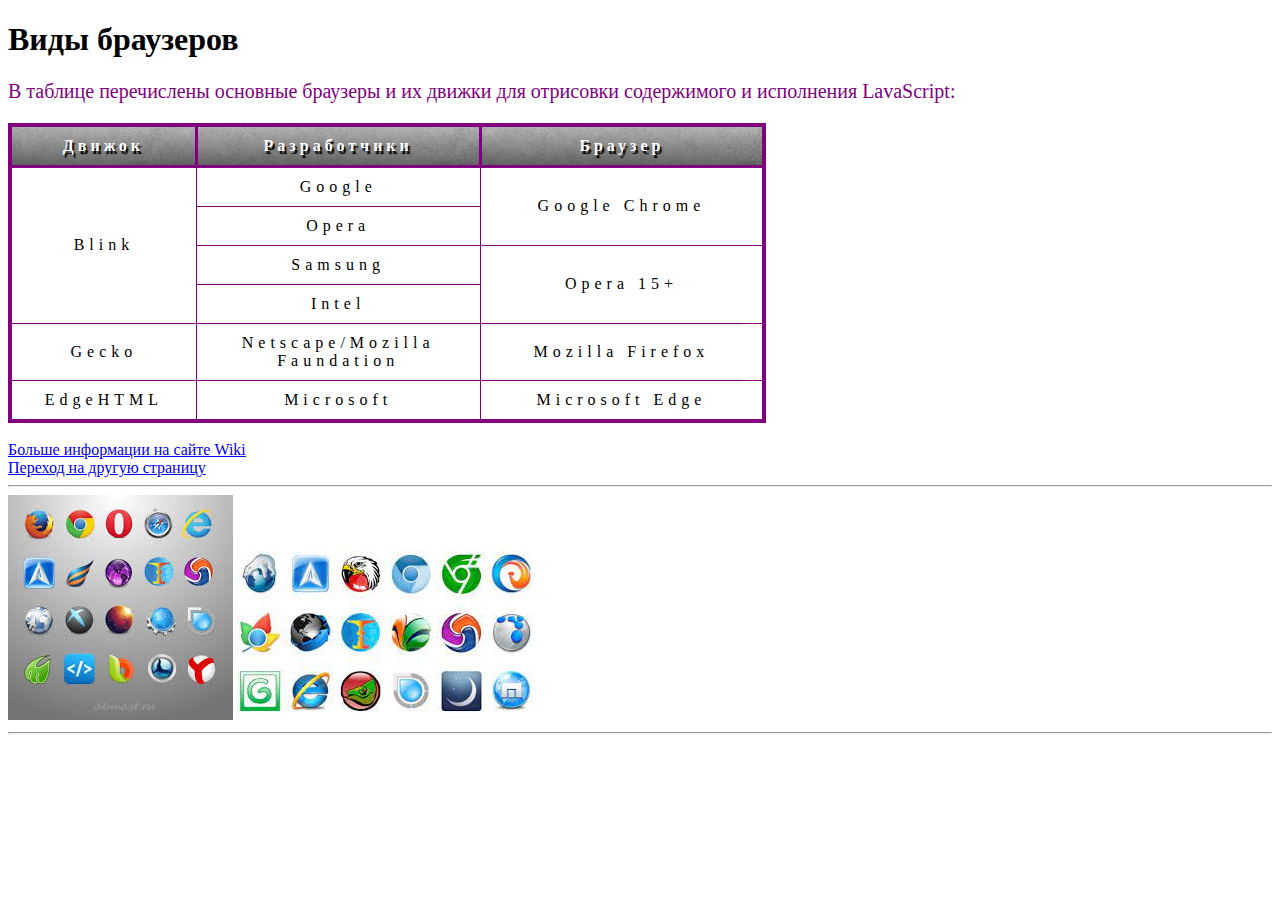
<file: src/index.html>
<!DOCTYPE html>
<html>
<head>
    <meta charset="UTF-8">
    <title>Виды браузеров</title>
</head>
<link rel="stylesheet" href="style.css" type="text/css">
<body>
<h1>Виды браузеров</h1>
<p>В таблице перечислены основные браузеры и их движки для отрисовки содержимого и исполнения LavaScript:</p>
<table border="1">
    <thead>
    <tr>
        <th>Движок</th>
        <th>Разработчики</th>
        <th>Браузер</th>
    </tr>
    </thead>
    <tbody>
    <tr>
        <td rowspan="4">Blink</td>
        <td>Google</td>
        <td rowspan="2">Google Chrome</td>
    </tr>
    <tr>
        <td>Opera</td>
    </tr>
    <tr>
        <td>Samsung</td>
        <td rowspan="2">Opera 15+</td>
    </tr>
    <tr>
        <td>Intel</td>
    </tr>
    <tr>
        <td>Gecko</td>
        <td>Netscape/Mozilla Faundation</td>
        <td>Mozilla Firefox</td>
    </tr>
    <tr>
        <td>EdgeHTML</td>
        <td>Microsoft</td>
        <td>Microsoft Edge</td>
    </tr>
    </tbody>
</table>

<br>
<a target="_blank" href="https://ru.wikipedia.org/wiki/%D0%91%D1%80%D0%B0%D1%83%D0%B7%D0%B5%D1%80">
    Больше информации на сайте Wiki</a><br>

<a target="_blank" href="post.html">Переход на другую страницу</a>

<hr>

<img src="../img.jpeg" alt="изображение">
<img src="../img1.jpeg" alt="изображение">

<hr>

</body>
</html>
</file>
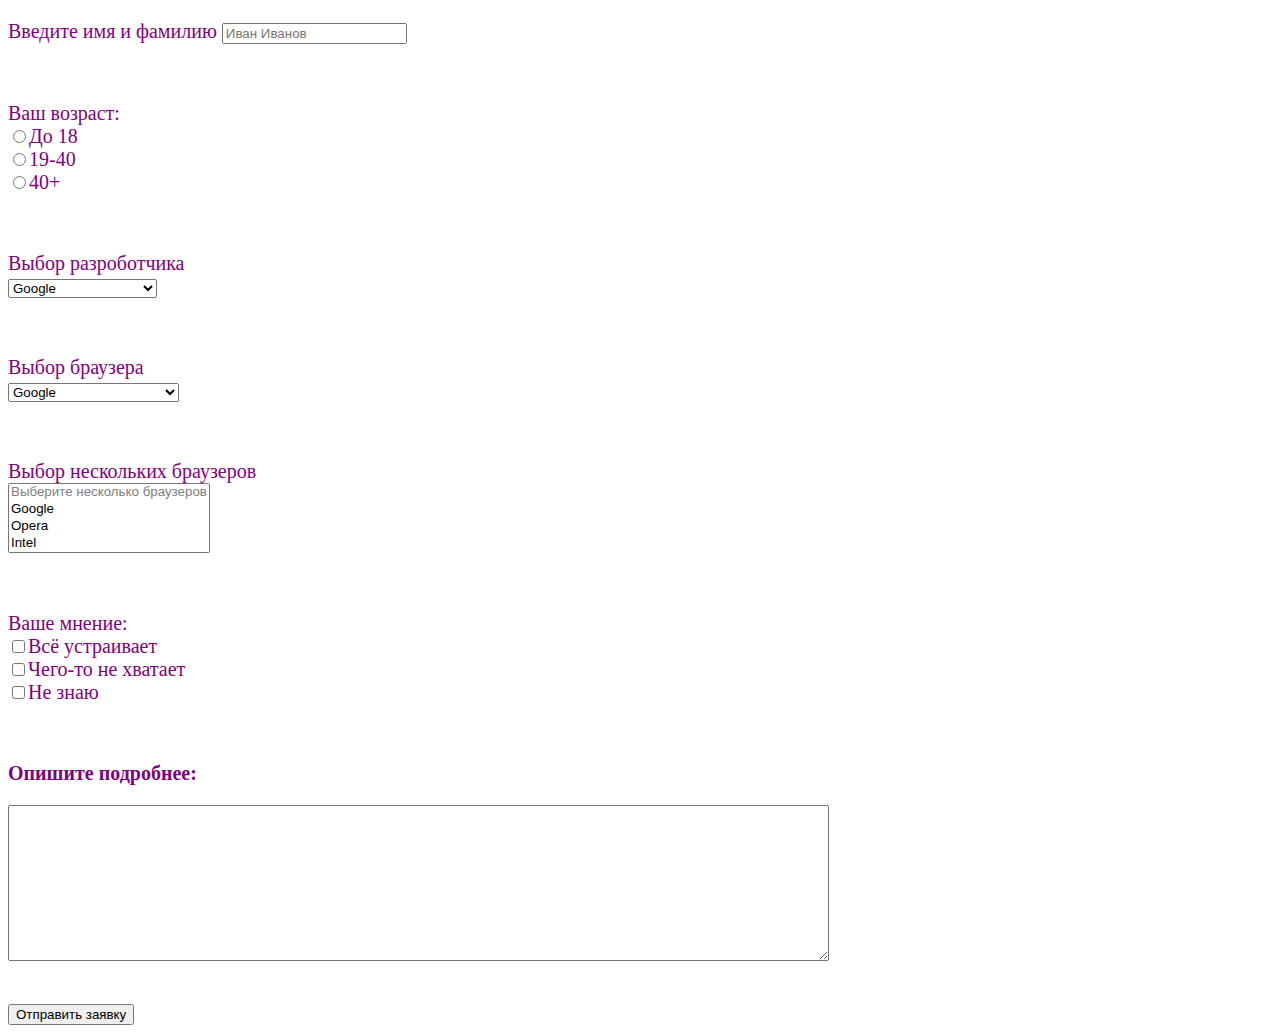
<file: src/post.html>
<!DOCTYPE html>
<html>
<head>
    <meta charset="UTF-8">
    <title>Запросы POST</title>
</head>
<link rel="stylesheet" href="style.css" type="text/css">
<body>

<form action="/handler.php" method="post">

    <!текстовое поле ввода>

    <p>
        <label for="clientName">Введите имя и фамилию</label>
        <input type="text" id="clientName" name="clientName" placeholder="Иван Иванов">
    </p>
    <br>

    <!радио-баттон>

    <p>Ваш возраст:<br>
        <label><input type="radio" name="age" value="rad1">До 18<br></label>
        <label><input type="radio" name="age" value="rad2">19-40<br></label>
        <label><input type="radio" name="age" value="rad3">40+
        </label>
    </p>
    <br>

    <!выпадающий список с единичным выбором>

    <p>
        <label for="developer">Выбор разроботчика</label><br>
        <select id="developer" name="developers">
            <optgroup label="Blink">
                <option value="1">Google</option>
                <option value="2">Opera</option>
                <option value="3">Samsung</option>
                <option value="4">Intel</option>
            </optgroup>
            <optgroup label="Gecko">
                <option value="5">Netscape</option>
                <option value="6">Mozilla Faundation</option>
            </optgroup>
            <optgroup label="EdgeHTML">
                <option value="7">Microsoft</option>
            </optgroup>
        </select>
    </p>
    <br>

    <p>
        <label for="browsers">Выбор браузера</label><br>
        <select id="browsers" name="browsers">
            <option disabled>Выберите один браузер</option>
            <option value="1">Google</option>
            <option value="2">Opera</option>
            <option value="3">Intel</option>
            <option value="4">Gecko</option>
        </select>
    </p>
    <br>

    <!список с множественным выбором>

    <p>
        <label for="browsers1">Выбор нескольких браузеров</label><br>
        <select id="browsers1" name="user_cars[]" multiple="multiple" size="4">
            <option disabled>Выберите несколько браузеров</option>
            <option value="1">Google</option>
            <option value="2">Opera</option>
            <option value="3">Intel</option>
            <option value="4">Gecko</option>
    </select>
    </p>
    <br>

    <!чекбоксы>

    <p>Ваше мнение:<br>
        <label><input type="checkbox" name="review" value="check1">Всё устраивает<br></label>
        <label><input type="checkbox" name="review" value="check2">Чего-то не хватает<br></label>
        <label><input type="checkbox" name="review" value="check3">Не знаю</label>
    </p>
    <br>

    <!многострочное поля ввода>

    <p><b>Опишите подробнее:</b></p>
    <p><textarea rows="10" cols="100" name="text"></textarea></p>
    <br>

    <!кнопка>

    <button type="submit">Отправить заявку</button>

</form>

</body>
</html>
</file>
<file: src/style.css>
p {
 color: purple;
 font-size: 20px;
}
table {
  table-layout: fixed;
  width: 60%;
  border-collapse: collapse;
  border: 4px solid purple;
  }

thead th:nth-child(1) {
  width: 14%;
  }

thead th:nth-child(2) {
  width: 23%;
  }

thead th:nth-child(3) {
  width: 23%;
  }

th {
  letter-spacing: 4px;
  padding: 10px;
  }

td {
  letter-spacing: 5px;
  padding: 10px;
  }

tbody td {
  text-align: center;
  }

tfoot th {
  text-align: right;
  }

thead,
tfoot {
  background: url(../beton.jpeg);
  color: white;
  text-shadow: 2px 3px 1px black;
}

thead th,
tfoot th,
tfoot td {
  background: linear-gradient(to bottom, rgb(0 0 0 / 10%), rgb(0 0 0 / 50%));
  border: 3px solid purple;
}
</file>
